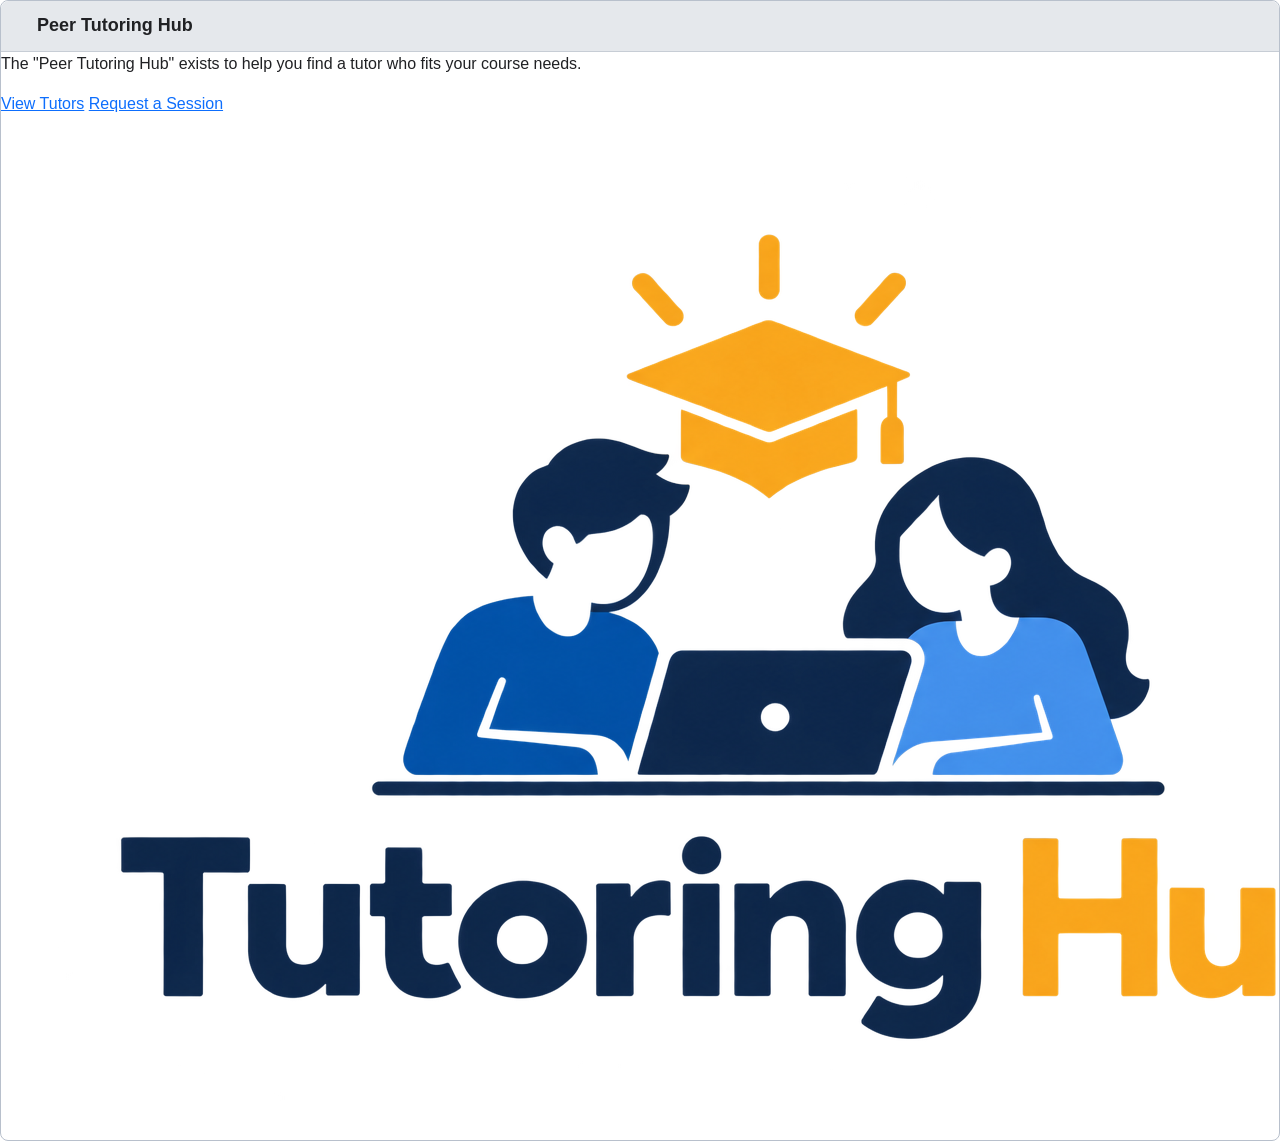
<file: lab1/index.html>
<!doctype html>
<html lang="en">

<head>
    <meta charset="utf-8">
    <meta name="viewport" content="width=device-width, initial-scale=1">
    <title>Peer Tutoring Hub</title>
    <link href="https://cdn.jsdelivr.net/npm/bootstrap@5.3/dist/css/bootstrap.min.css" rel="stylesheet">
    <link rel="stylesheet" href="css/styles.css">
</head>

<body>
    <h1>Peer Tutoring Hub</h1>
    <p>The "Peer Tutoring Hub" exists to help you find a tutor who fits your course needs.</p>
    <a href="tutors.html">View Tutors</a>
    <a href="request-form.html">Request a Session</a>

    <img src="images/tutoring.png" alt="Student meeting with a peer tutor">
</body>

</html>
</file>
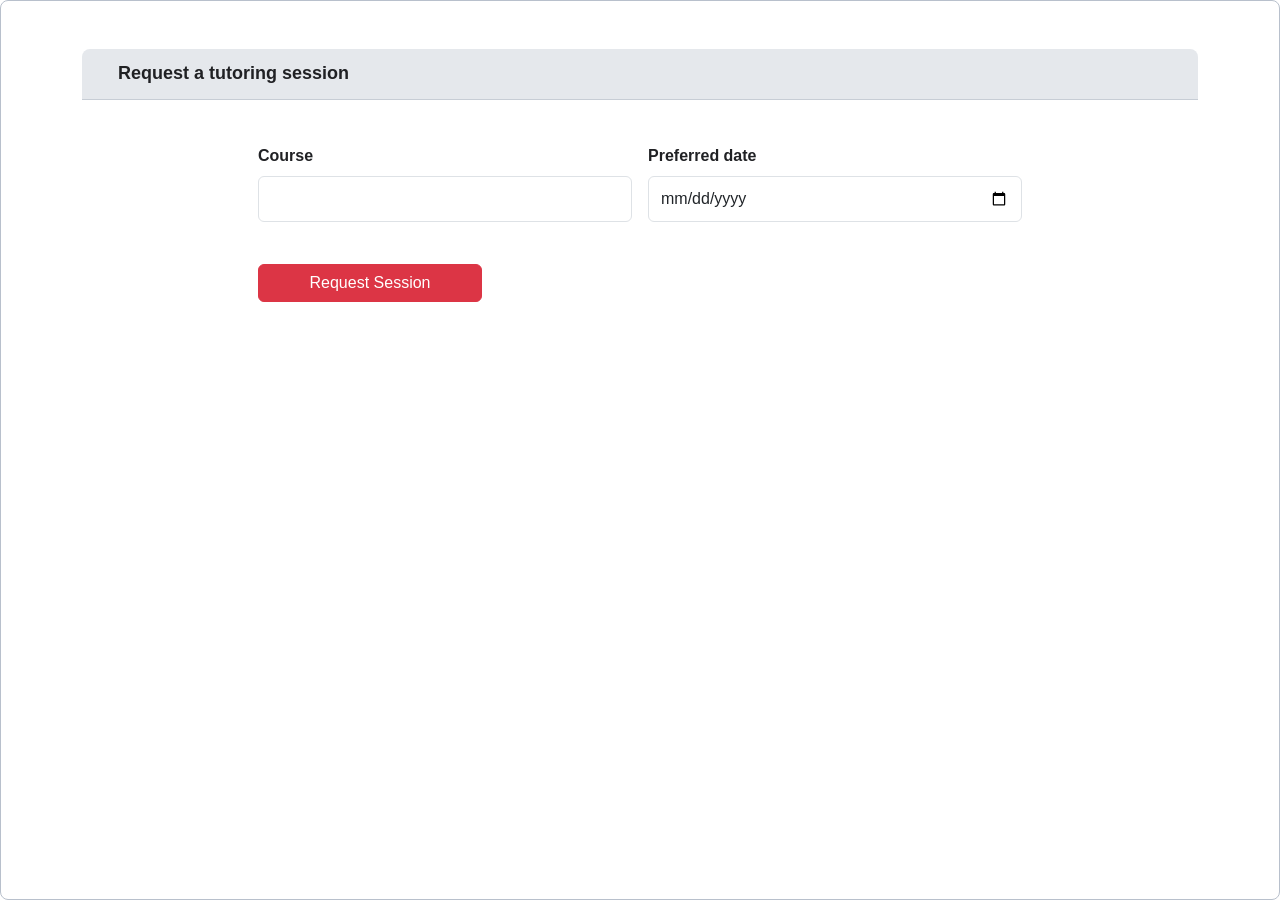
<file: lab1/request-form.html>
<!doctype html>
<html lang="en">
<html>

<head>
    <meta name="viewport" content="width=device-width, initial-scale=1">
    <link href="https://cdn.jsdelivr.net/npm/bootstrap@5.3/dist/css/bootstrap.min.css" rel="stylesheet">
    <link rel="stylesheet" href="css/styles.css">
</head>

<body>
    <main class="container py-5">
        <h1>Request a tutoring session</h1>
            
        <form class="request-form" action="process-request.php" method="post">
            <div class="row g-3">
                <div class="col-12 col-md-6">
                    <label for="course" class="form-label">Course</label>
                    <input id="course" name="course" class="form-control" required>
                </div>

                <div class="col-12 col-md-6">
                    <label for="date" class="form-label">Preferred date</label>
                    <input id="date" name="date" class="form-control" type="date" required>
                </div>

                <div class="col-12">
                    <button class="btn btn-danger" type="submit">Request Session</button>
                </div>
            </div>
        </form>
    </main>
</body>

</html>
</file>
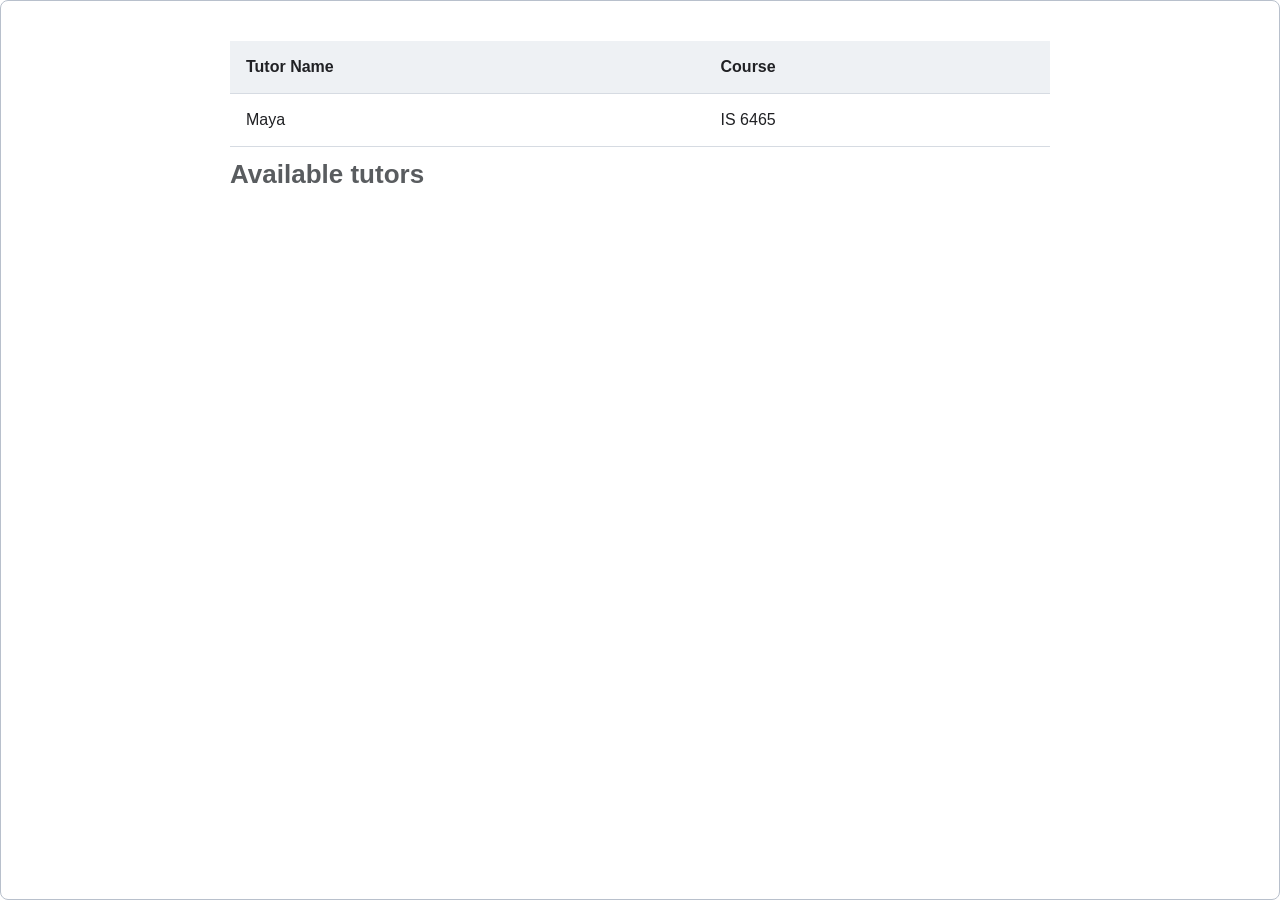
<file: lab1/tutors.html>
<!doctype html>
<html lang="en">
<head>
  <meta charset="utf-8">
  <meta name="viewport" content="width=device-width, initial-scale=1">
  <link href="https://cdn.jsdelivr.net/npm/bootstrap@5.3/dist/css/bootstrap.min.css" rel="stylesheet">
  <link rel="stylesheet" href="css/styles.css">
  <title>Available Tutors</title>
</head>
<body>
  <table>
    <caption>Available tutors</caption>
    <thead>
      <tr>
        <th>Tutor Name</th>
        <th>Course</th>
      </tr>
    </thead>
    <tbody>
      <tr>
        <td>Maya</td>
        <td>IS 6465</td>
      </tr>
    </tbody>
  </table>
 
</body>
</html>
</file>
<file: lab1/css/styles.css>
/* Peer Tutoring Hub
   Shared stylesheet for tutoring.html, request-form.html, and tutors.html
*/

* {
    box-sizing: border-box;
}

body {
    margin: 0;
    font-family: Arial, Helvetica, sans-serif;
    color: #202124;
    background-color: #ffffff;
    border: 1px solid #b8c0cc;
    border-radius: 8px;
    min-height: 100vh;
}

.welcome-page {
    min-height: 100vh;
    display: flex;
    align-items: center;
    justify-content: center;
    background: linear-gradient(135deg, #f8fbff 0%, #eaf3ff 100%);
    border: none;
    border-radius: 0;
}

.welcome-card {
    background: #fff;
    border-radius: 20px;
    box-shadow: 0 20px 40px rgba(15, 23, 42, 0.08);
    padding: 3rem;
}

.badge {
    display: inline-block;
    padding: 0.5rem 1rem;
    border-radius: 999px;
    background-color: #ffe4e6;
    color: #b42318;
    font-weight: 700;
    letter-spacing: 0.08rem;
    margin-bottom: 1rem;
}

.welcome-card h1 {
    font-size: clamp(2.5rem, 5vw, 4rem);
    font-weight: 800;
    color: #1f2937;
    margin-bottom: 1rem;
}

.text-accent {
    color: #dc3545;
}

.btn-danger {
    background-color: #dc3545;
    border-color: #dc3545;
}

.btn-danger:hover {
    background-color: #bb2d3b;
    border-color: #b02a37;
}

.btn-outline-secondary {
    border-width: 2px;
}

/* Page heading / top bar */
h1 {
    margin: 0;
    padding: 14px 36px;
    font-size: 18px;
    font-weight: 700;
    background-color: #e5e8ec;
    border-bottom: 1px solid #c7cdd5;
    border-radius: 8px 8px 0 0;
}

/* Request form */
form {
    max-width: 820px;
    margin: 0 auto;
    padding: 34px 28px 24px;
}

form label {
    font-size: 16px;
    font-weight: 700;
    margin-top: 10px;
}

select,
input,
textarea {
    width: 100%;
    min-height: 46px;
    padding: 10px 14px;
    font: inherit;
    color: #374151;
    background-color: #ffffff;
    border: 1px solid #aeb8c5;
    border-radius: 8px;
}

select:focus,
input:focus,
textarea:focus {
    outline: 2px solid #7aa7d9;
    outline-offset: 2px;
}

button {
    width: 224px;
    margin-top: 26px;
    padding: 12px 20px;
    font-size: 16px;
    font-weight: 700;
    color: #ffffff;
    background-color: #d60000;
    border: 0;
    border-radius: 8px;
    cursor: pointer;
}

button:hover {
    background-color: #b90000;
}

button:focus-visible {
    outline: 3px solid #111827;
    outline-offset: 3px;
}

/* Tutor table */
table {
    width: calc(100% - 80px);
    max-width: 820px;
    margin: 40px auto;
    border-collapse: collapse;
    background-color: #ffffff;
}

caption {
    margin-bottom: 18px;
    text-align: left;
    font-size: 26px;
    font-weight: 700;
}

th,
td {
    padding: 14px 16px;
    text-align: left;
    border-bottom: 1px solid #d6dbe2;
}

th {
    background-color: #eef1f4;
    font-weight: 700;
}

/* Responsive layout */
@media (max-width: 700px) {
    h1 {
        padding: 14px 20px;
    }

    form {
        padding: 28px 20px;
    }

    button {
        width: 100%;
    }

    table {
        width: calc(100% - 40px);
    }

}
</file>
